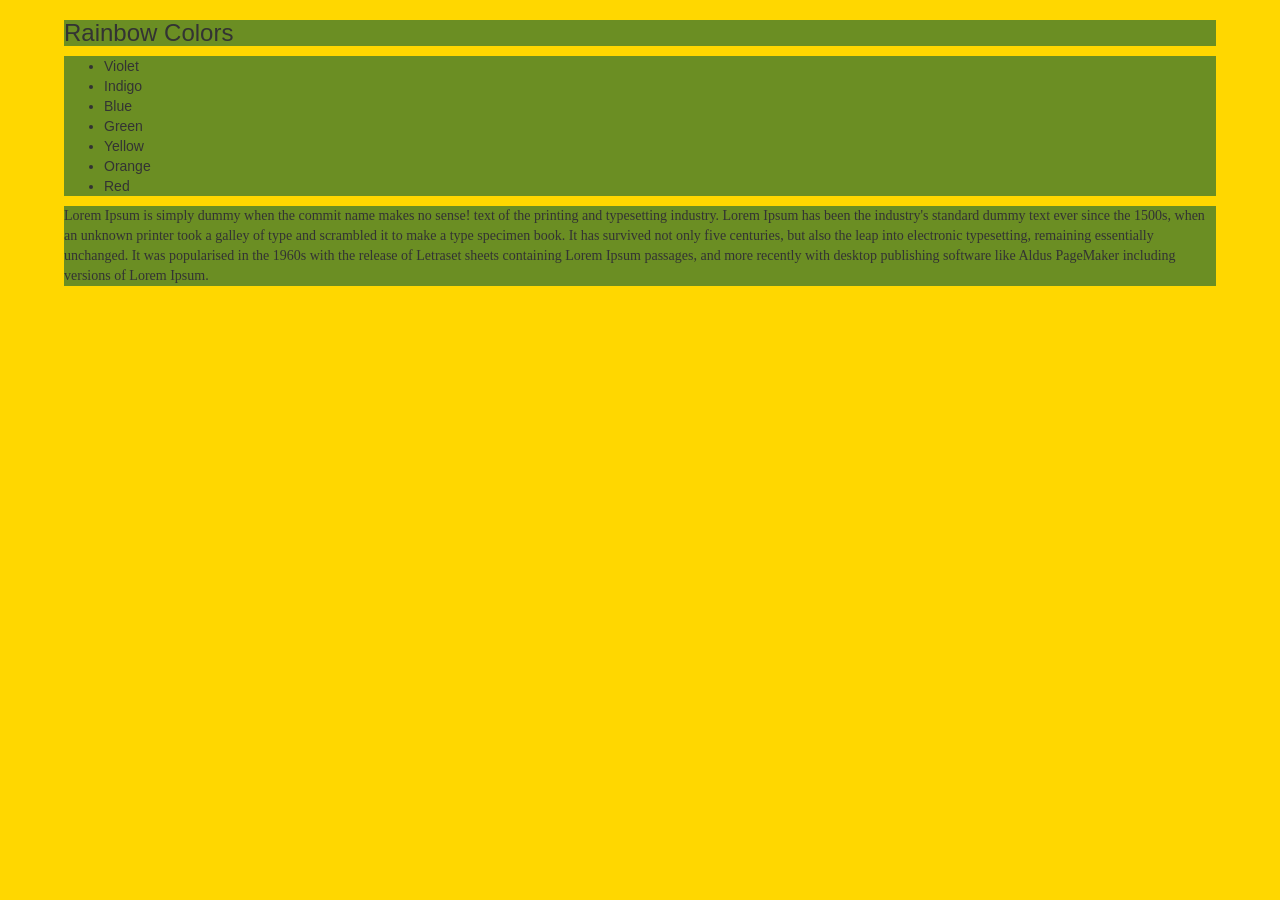
<file: 001-responsive/index.html>
<!DOCTYPE html>
<html>
<head>
	<meta charset="utf-8">
	<meta http-equiv="X-UA-Compatible" content="IE=edge">
	<title></title>
	<link rel="stylesheet" href="https://maxcdn.bootstrapcdn.com/bootstrap/3.3.6/css/bootstrap.min.css" >
	<link rel="stylesheet" href="style-1.css" media ="(max-width: 400px)">
	<link rel="stylesheet" href="style-2.css" media ="(min-width: 401px) and (max-width: 800px)">
	<link rel="stylesheet" href="style-3.css" media ="(min-width: 801px)">

</head>
<body >

	<h3 class="the-heading"> Rainbow Colors </h3>
	<ul class="entire-ul">
		<li> Violet </li>
		<li> Indigo </li>
		<li> Blue </li>
		<li> Green </li>
	  <li> Yellow </li>
		<li> Orange </li>
		<li> Red </li>
	</ul>


	<p class="lorems"> Lorem Ipsum is simply dummy when the commit name makes no sense! text of the printing and typesetting industry. Lorem Ipsum has been the industry's standard dummy text ever since the 1500s, when an unknown printer took a galley of type and scrambled it to make a type specimen book. It has survived not only five centuries, but also the leap into electronic typesetting, remaining essentially unchanged. It was popularised in the 1960s with the release of Letraset sheets containing Lorem Ipsum passages, and more recently with desktop publishing software like Aldus PageMaker including versions of Lorem Ipsum. </p>

	
</body>
</html>
</file>
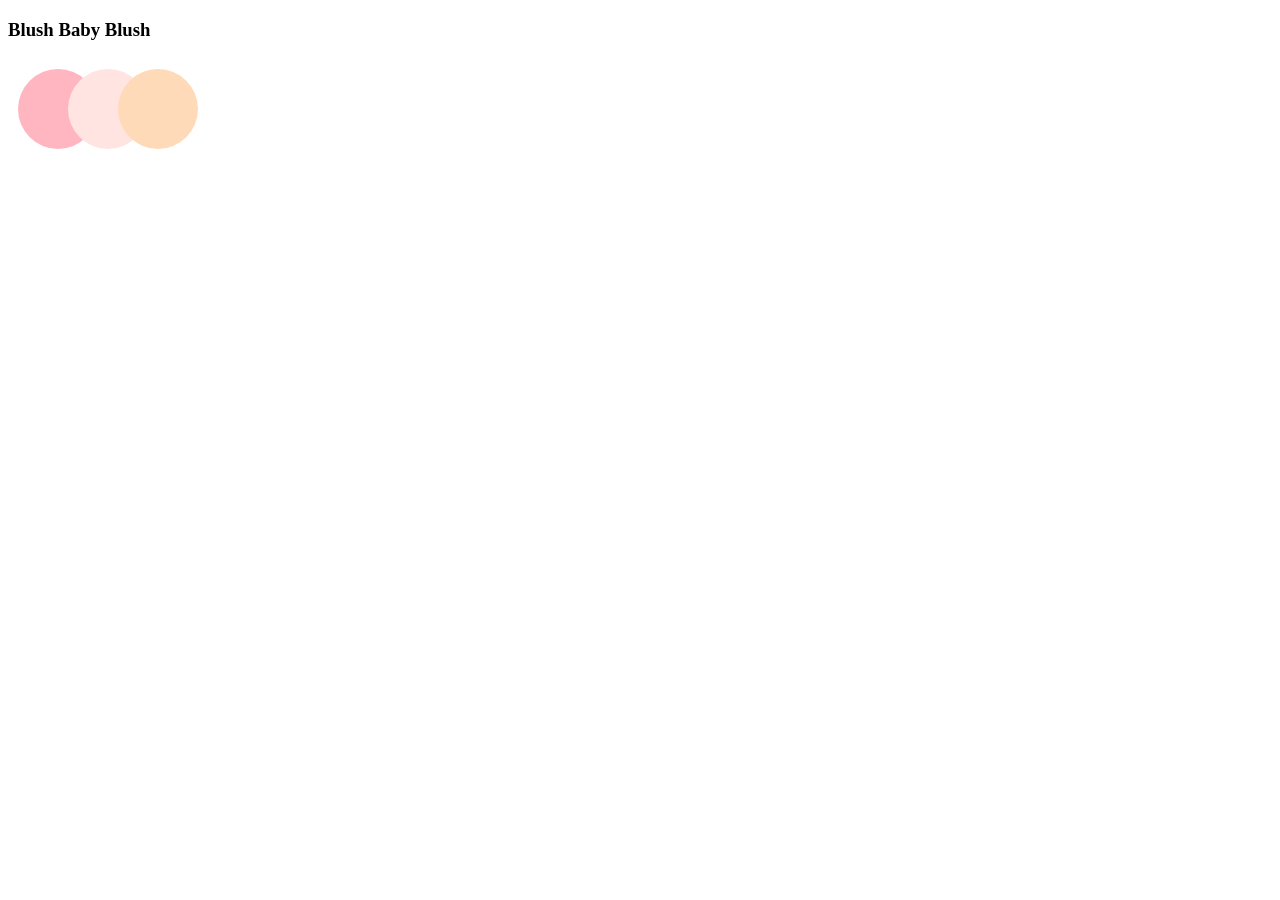
<file: 004-svg-anim/index.html>
<!DOCTYPE html>
<html>
<head>
	<meta charset="utf-8">
	<meta http-equiv="X-UA-Compatible" content="IE=edge">
	<title></title>
	<link rel="stylesheet" href="style.css">
</head>
<body>

<h3> Blush Baby Blush </h3>



<svg width="500" height="500">

<circle class = "first" cx="50" cy="50" r="40"  fill="lightpink " />

<circle class = "second" cx="100" cy="50" r="40" fill="mistyrose " />

<circle class = "third" cx="150" cy="50" r="40" fill="peachpuff" />

</svg>
	
</body>
</html>
</file>
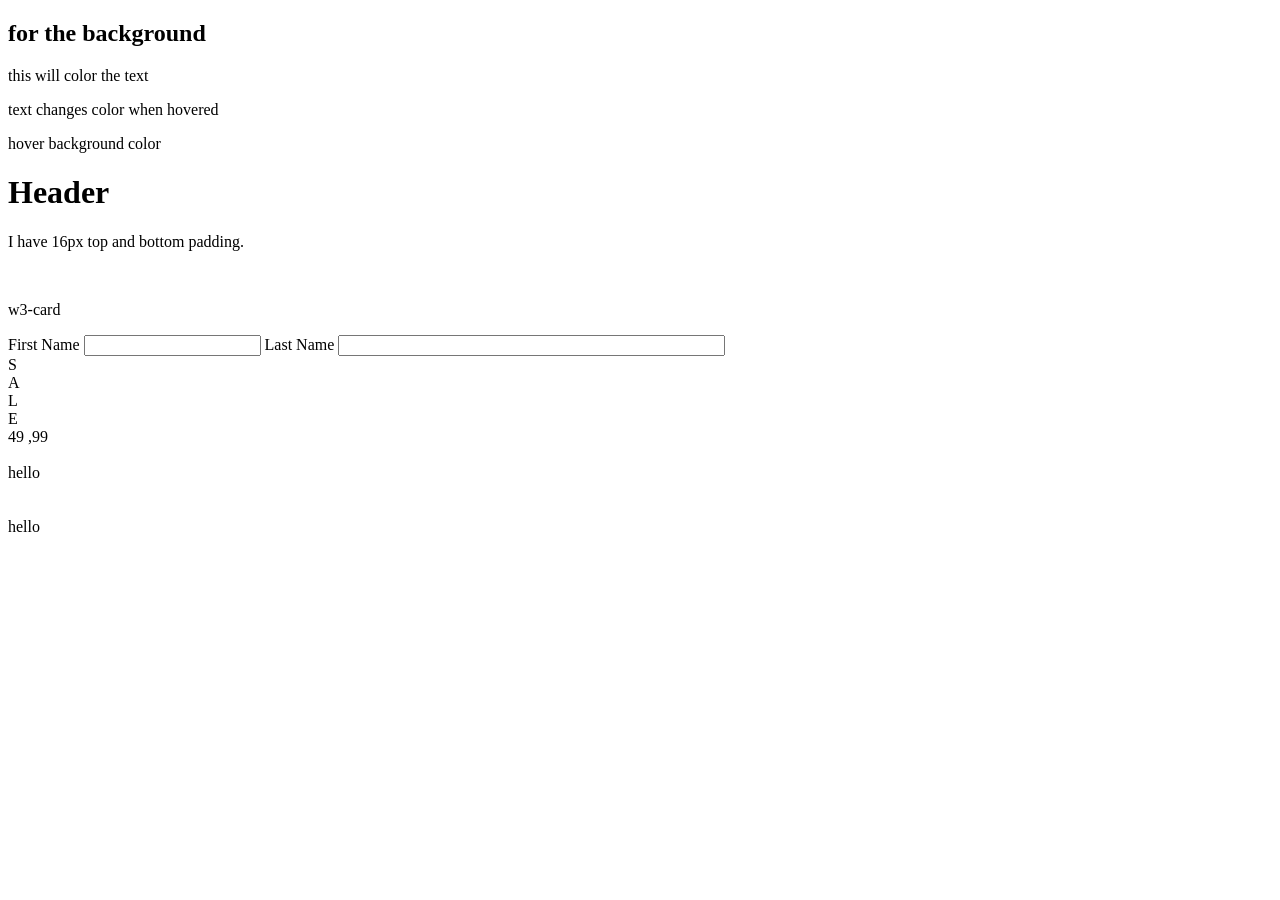
<file: 006-cssStuff/index.html>
<!DOCTYPE html>
<html>
<head>
	<meta charset="utf-8">
	<meta http-equiv="X-UA-Compatible" content="IE=edge">
	<title>
	</title>
	<link rel="stylesheet" href="">
	<meta name="viewport" content="width=device-width, initial-scale=1">
  <link rel="stylesheet" href="http://www.w3schools.com/lib/w3.css">
</head>
<body>

  <h2 class="w3-red">for the background</h2>
  <p class="w3-text-red">this will color the text</p>
  <p class="w3-hover-text-red"> text changes color when hovered</p>
  <p class="w3-hover-red w3-hover-shadow">hover background color</p>
  <h1 class="w3-container w3-teal">Header</h1>
  
  <div class="w3-container w3-padding-16 w3-red">
  <p>I have 16px top and bottom padding.</p>
  </div>
<br>
  <div class="w3-card w3-yellow">
  <p>w3-card</p>
  </div>

<form class="w3-container">
<label class="w3-label">First Name</label>
<input class="w3-input" type="text">

<label class="w3-label">Last Name</label>
<input class="w3-input w3-animate-input" type="text" style="width:30%">

</form>

<div class="w3-tag w3-red">S</div>
<div class="w3-tag w3-black" >A</div>
<div class="w3-tag w3-yellow">L</div>
<div class="w3-tag w3-black">E</div>


<div class="w3-tag w3-jumbo w3-green">
  <span class="w3-xxlarge">49</span>
  <span class="w3-large">,99</span>
</div>

<br>
<div class="w3-row w3-red w3-half"> hello </div> <br> <br>
<div class="w3-row w3-red w3-quarter"> hello</div>
	
</body>
</html>
</file>
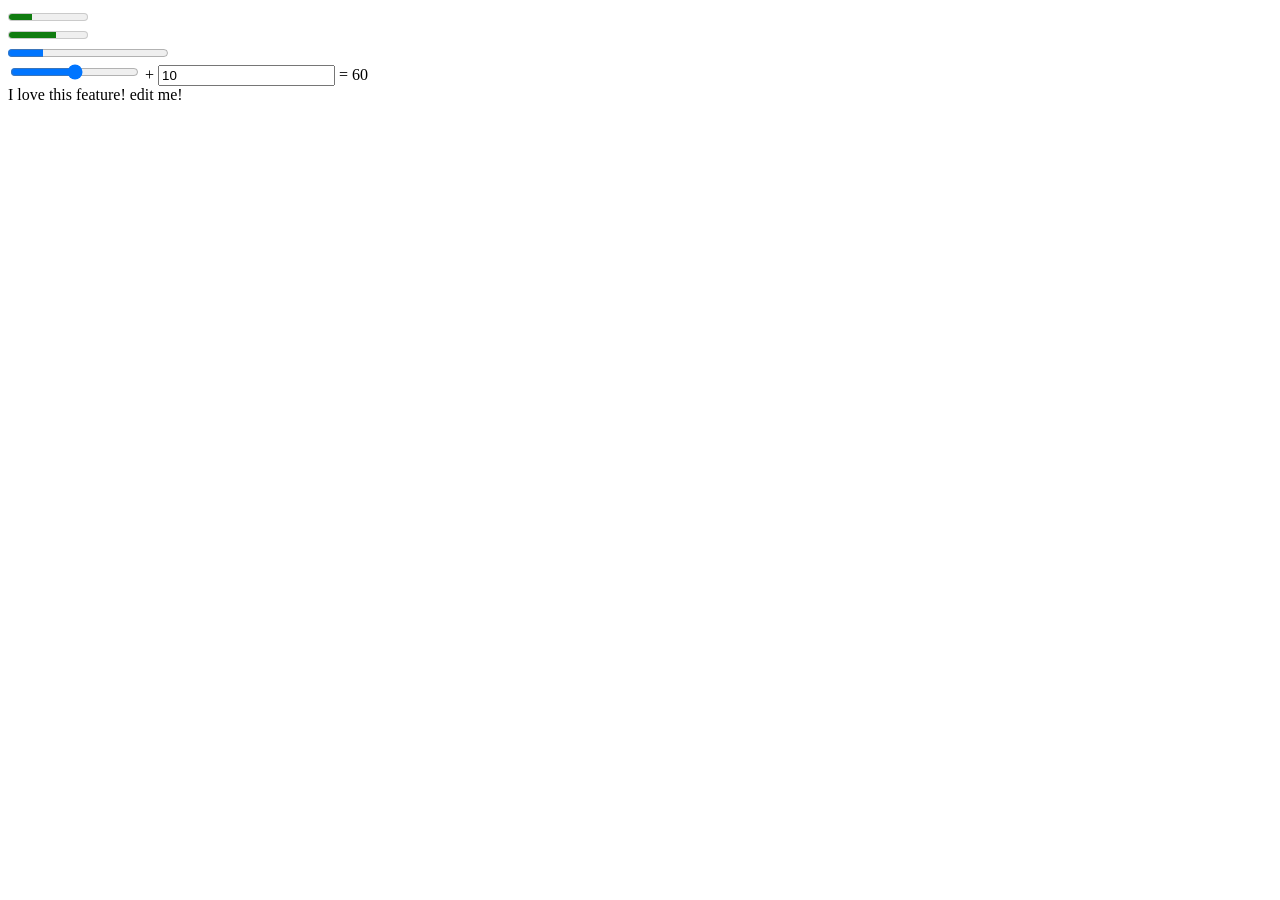
<file: 007-html5New/index.html>
<!DOCTYPE html>
<html>
<head>
	<meta charset="utf-8">
	<meta http-equiv="X-UA-Compatible" content="IE=edge">
	<title></title>
	<link rel="stylesheet" href="">
</head>
<body>

<meter value="3" min="0" max="10">2 out of 10</meter><br>
<meter value="0.6">60%</meter>

<br>

<progress value="22" max="100">
</progress>



<form oninput="result.value=parseInt(a.value)+parseInt(b.value)">
    <input type="range" name="b" value="50" /> +
    <input type="number" name="a" value="10" /> =
    <output name="result">60</output>
</form>




<div contenteditable="true">
  I love this feature! edit me!
</div>
</body>
</html>
</file>
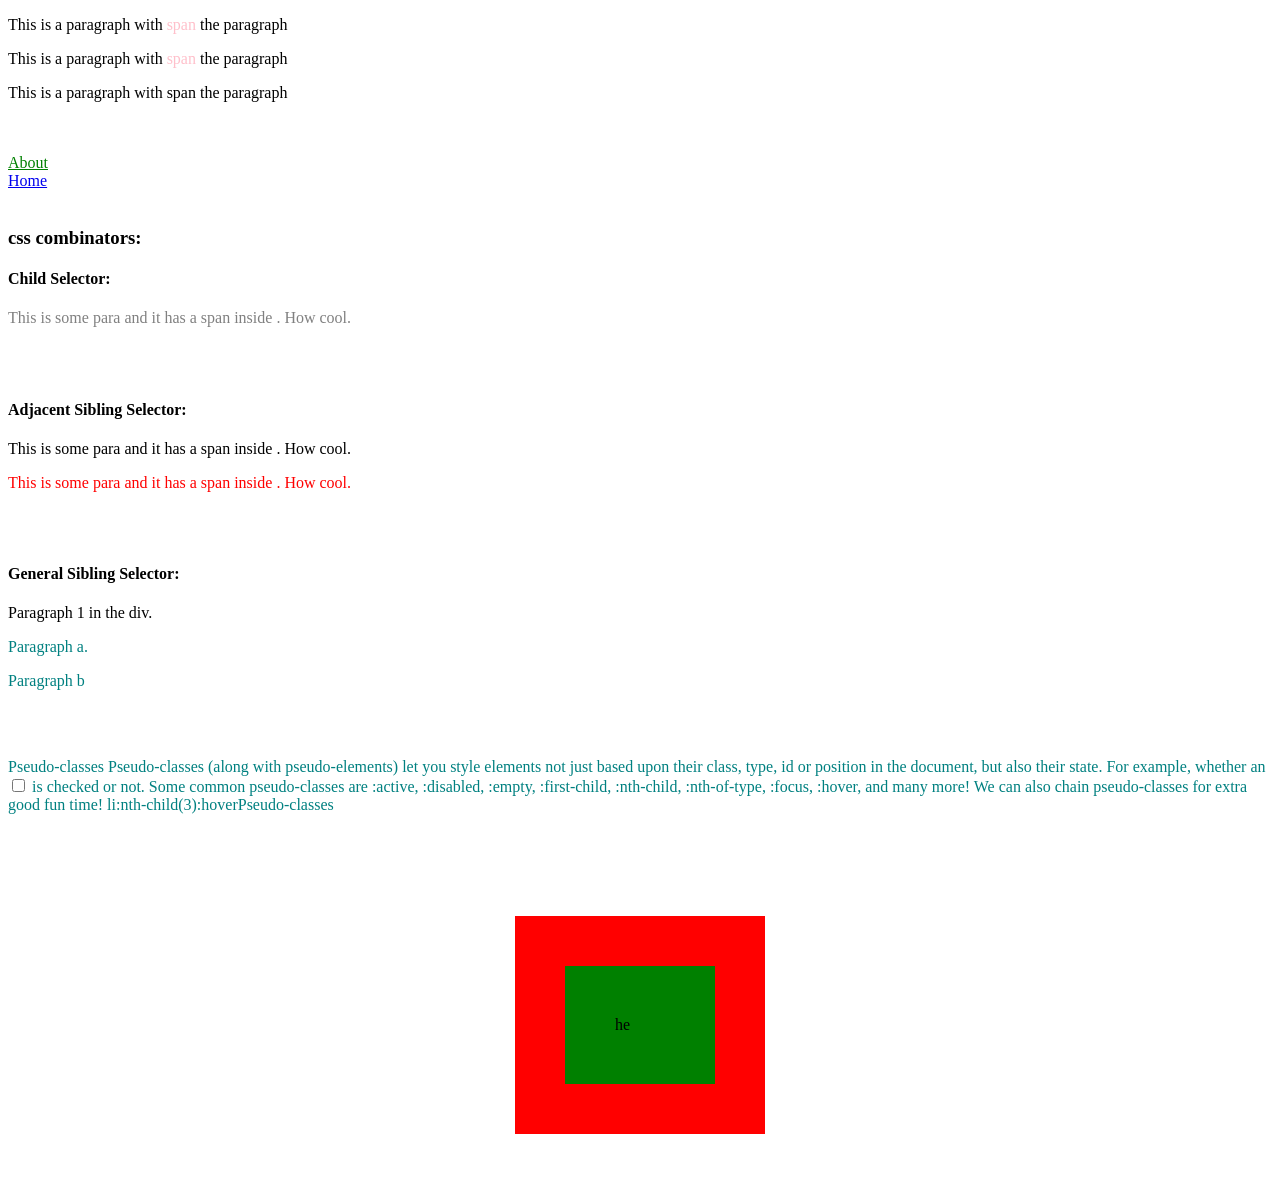
<file: 010-css-basics/index.html>
<!DOCTYPE html>
<html>
<head>
	<meta charset="utf-8">
	<meta http-equiv="X-UA-Compatible" content="IE=edge">
	<title></title>
	<link rel="stylesheet" href="">

	<style>

	body {
    font-family: "Lucida Grande";
  }


  span.color-class{
	  color: pink;
  }


  a[href="#about"] {
   color: green;
  }


  .first-div > p {
   color: grey;
  }


  .second-div + .third-div{
  	color: red;
  }


  .fourth-div ~ p{
  	color: teal;
  }

  .boxes{
  	background-color: green;
  	margin: 50px auto;
  	border: 50px solid red;
  	padding: 50px;
    width: 50px;
  }


	</style>
</head>
<body>


    <p>This is a paragraph with <span class="color-class">span</span> the paragraph </p>
    <p>This is a paragraph with <span class="color-class">span</span> the paragraph</p>
    <p>This is a paragraph with <span class="some-class">span</span> the paragraph</p> <br> <br> 


    <a href="#about"> About </a> <br>
    <a href="home"> Home </a><br> <br>



		<h3>css combinators:</h3>

		<h4>Child Selector:</h4>
    <div class="first-div">
    	<p class="some-para"> This is some para and it has a <span> span inside </span>. How cool.</p>
    </div> <br> <br>


    <h4>Adjacent Sibling Selector:</h4>
    <div class="second-div">
    	<p class="some-para"> This is some para and it has a <span> span inside </span>. How cool.</p>
    </div>

    <div class="third-div">
    	<p class="some-para"> This is some para and it has a <span> span inside </span>. How cool.</p>
    </div> <br> <br>


    <h4>General Sibling Selector:</h4>
    <div class="fourth-div">
    <p>Paragraph 1 in the div.</p> 
    </div>

    <p>Paragraph a.</p> 
    <p>Paragraph b</p> <br> <br>


<p> Pseudo-classes
Pseudo-classes (along with pseudo-elements) let you style elements not just based upon their class, type, id or position in the document, but also their state. For example, whether an <input type="checkbox"> is checked or not.

Some common pseudo-classes are :active, :disabled, :empty, :first-child, :nth-child, :nth-of-type, :focus, :hover, and many more!

We can also chain pseudo-classes for extra good fun time! li:nth-child(3):hoverPseudo-classes </p><br> <br>

<div class="boxes">
	he
</div>






</body>
</html>
</file>
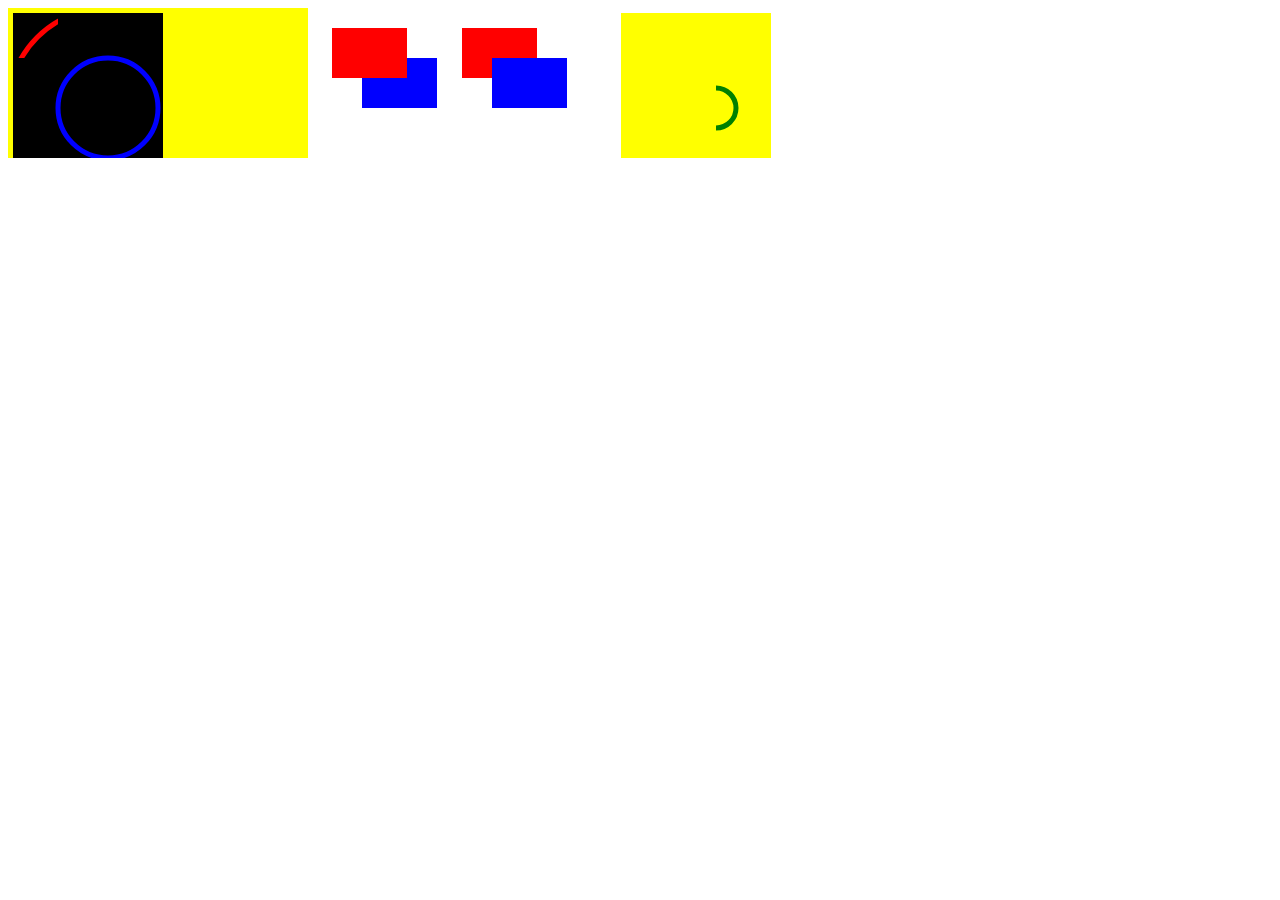
<file: 011-canvas/index.html>
<!DOCTYPE html>
<html>
<head>
	<meta charset="utf-8">
	<meta http-equiv="X-UA-Compatible" content="IE=edge">
	<title></title>

		<link href='https://fonts.googleapis.com/css?family=Roboto:400,100,300' rel='stylesheet' type='text/css'>




</head>
<body>

	<canvas id="canvasOne"></canvas>

	<canvas id="canvasTwo"></canvas>

	<canvas id="canvasThree"></canvas>






<script>
  // **************drawScreenOne************

 var theCanvas = document.getElementById("canvasOne");
 var context = theCanvas.getContext("2d");

 

  function drawScreenOne(){
 	  context.fillStyle = "yellow";
    context.fillRect(0, 0, 800, 600);//x,y.width,height


  // context.fillStyle = "#000000";
  // context.font = "20px Sans-Serif";
  // context.textBaseline = "center";
  // context.fillText ("canvas!", 155, 110 );

  // **************************
  // context.fillStyle = 'red';
  // context.fillRect(10,10,40,40);

  // context.strokeStyle = 'green';
  // context.lineWidth = 9;
  // context.strokeRect(0, 0,20,20);

  // context.clearRect(20,20,2,2);

  // **************************


	  context.fillStyle = "black";
	  context.fillRect(5, 5, 150, 150);

	 	context.save();//calling the restored blue circle



	 // to clip something:
	  context.beginPath();
	  context.rect(0, 0, 50, 50);//creating a simple rect
	  context.clip();
	 


	 //red circle
	  context.beginPath();
	  context.strokeStyle = "red";
	  context.lineWidth = 5;
	  context.arc(100, 100, 100, (Math.PI/180)*0, (Math.PI/180)*360, false);
	  context.stroke();
	  context.closePath();
	  

	  //draw a blue line that is not clipped
	  context.restore();//storing 
	  context.beginPath();
	  context.strokeStyle = "blue";
	  context.lineWidth = 5;
	  context.arc(100, 100, 50, (Math.PI/180)*0, (Math.PI/180)*360, false);
	  context.stroke();
	  context.closePath();
  }

  drawScreenOne();



 // **************drawScreenTwo************

 var theCanvasTwo = document.getElementById("canvasTwo");
 var contextTwo = theCanvasTwo.getContext("2d");


  function drawScreenTwo(){

  	// contextTwo.fillStyle = "yellow";
   //  contextTwo.fillRect(0, 0, 800, 600);//x,y.width,height



		contextTwo.fillStyle = "red";
		contextTwo.fillRect(20, 20, 75, 50);
		contextTwo.globalCompositeOperation = "destination-over";
		contextTwo.fillStyle = "blue";
		contextTwo.fillRect(50, 50, 75, 50);

		contextTwo.fillStyle = "red";
		contextTwo.fillRect(150, 20, 75, 50);

		contextTwo.globalCompositeOperation = "source-over";
		contextTwo.fillStyle = "blue";
		contextTwo.fillRect(180, 50, 75, 50);

    
  }
  drawScreenTwo()


  // **************drawScreenThree************

  var theCanvasThree = document.getElementById("canvasThree");
  var contextThree = theCanvasThree.getContext("2d");


  function drawScreenThree(){
  	contextThree.fillStyle = "yellow";
	  contextThree.fillRect(5, 5, 150, 150);

	  contextThree.beginPath();
	  contextThree.strokeStyle = "green";
	  contextThree.lineWidth = 5;
	  contextThree.arc(100, 100, 20, (Math.PI*1.5), (Math.PI*0.5), false);
	  // contextThree.arc(100, 100, 20, (Math.PI * 1.5/0/0.5/0.1), (Math.PI*1.5/0/0.5/0.1), false); //
	  contextThree.stroke();
	  contextThree.closePath();

  }

  drawScreenThree()


</script>



</body>
</html>
</file>
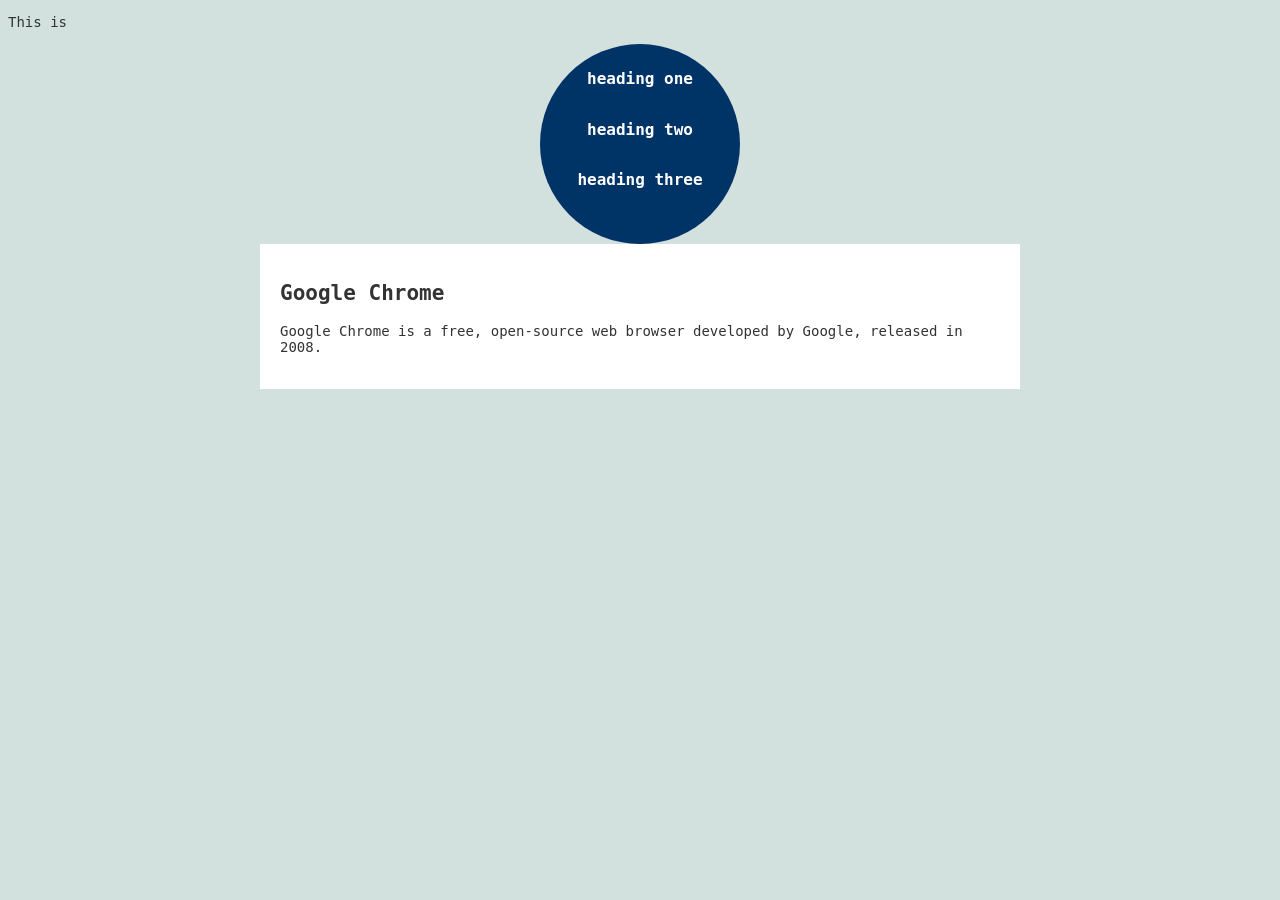
<file: 012-sass/001-sass/sass-compiled-folder/index.html>
<!DOCTYPE html>
<html>
<head>
	<meta charset="utf-8">
	<meta http-equiv="X-UA-Compatible" content="IE=edge">
	<title></title>
	<link rel="stylesheet" href="styles.css">

</head>
<body>

	<p class="first-line">This is </p>
	<header>
			<h1>heading one</h1>
			<h1>heading two</h1>
			<h1>heading three</h1>
		  </header>
	<article>
		<h1>Google Chrome</h1>
		<p>Google Chrome is a free, open-source web browser developed by Google, 
			released in 2008.</p>
	  </article>


	
</body>
</html>
</file>
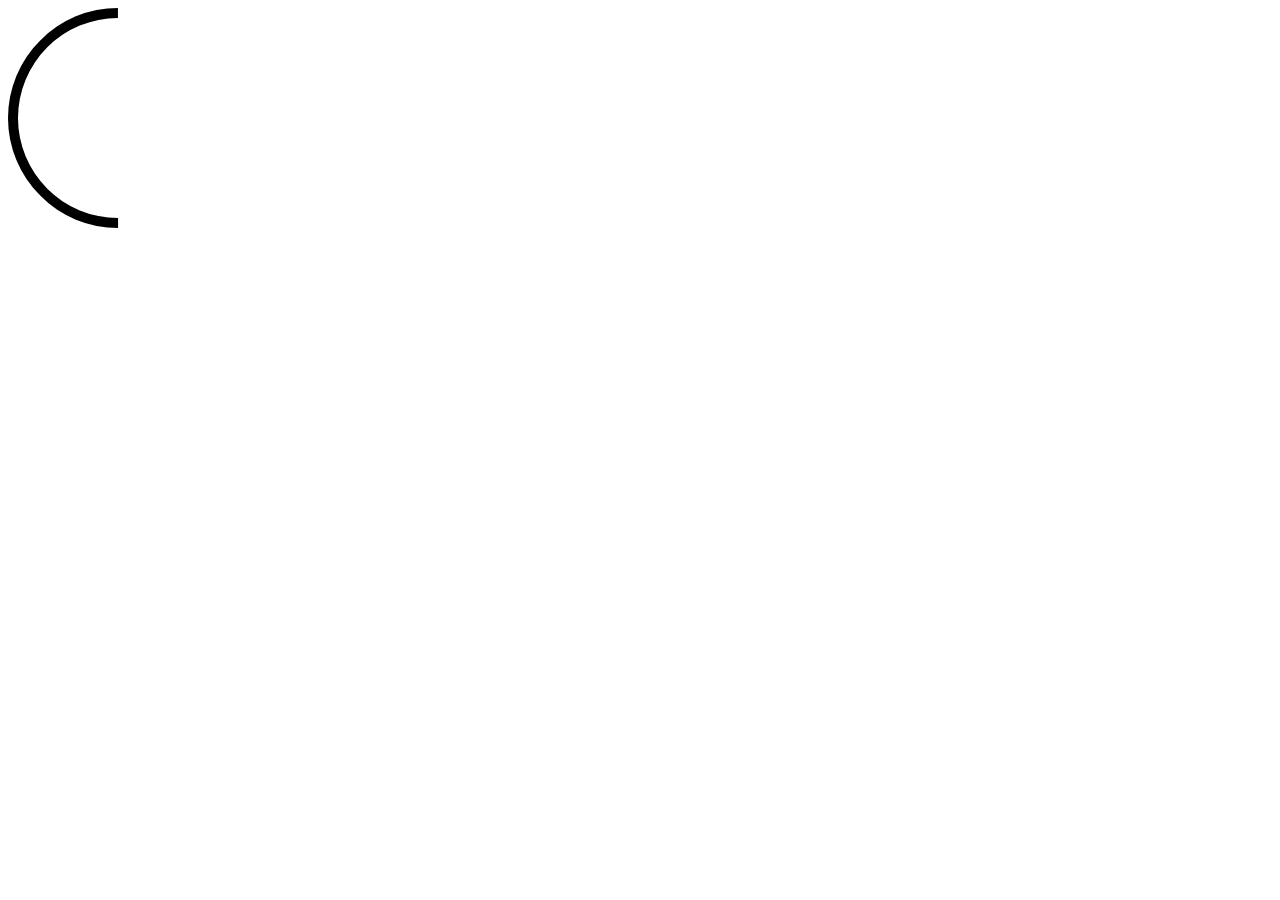
<file: 006-cssStuff/circleInCss.html>
<!DOCTYPE html>
<html>
<head>
	<meta charset="utf-8">
	<meta http-equiv="X-UA-Compatible" content="IE=edge">
	<title></title>
	<link rel="stylesheet" href="">
</head>
<body>

	<style type="text/css">

	.hello{
	width: 200px;
  height: 200px;
  border-radius: 200px;
  border: 10px solid black;
  border-right: 10px solid white;
  border-bottom: 10px solid white;
  -webkit-transform:rotate(-45deg);

}



	</style>
	



<div class="hello"></div>


</body>
</html>
</file>
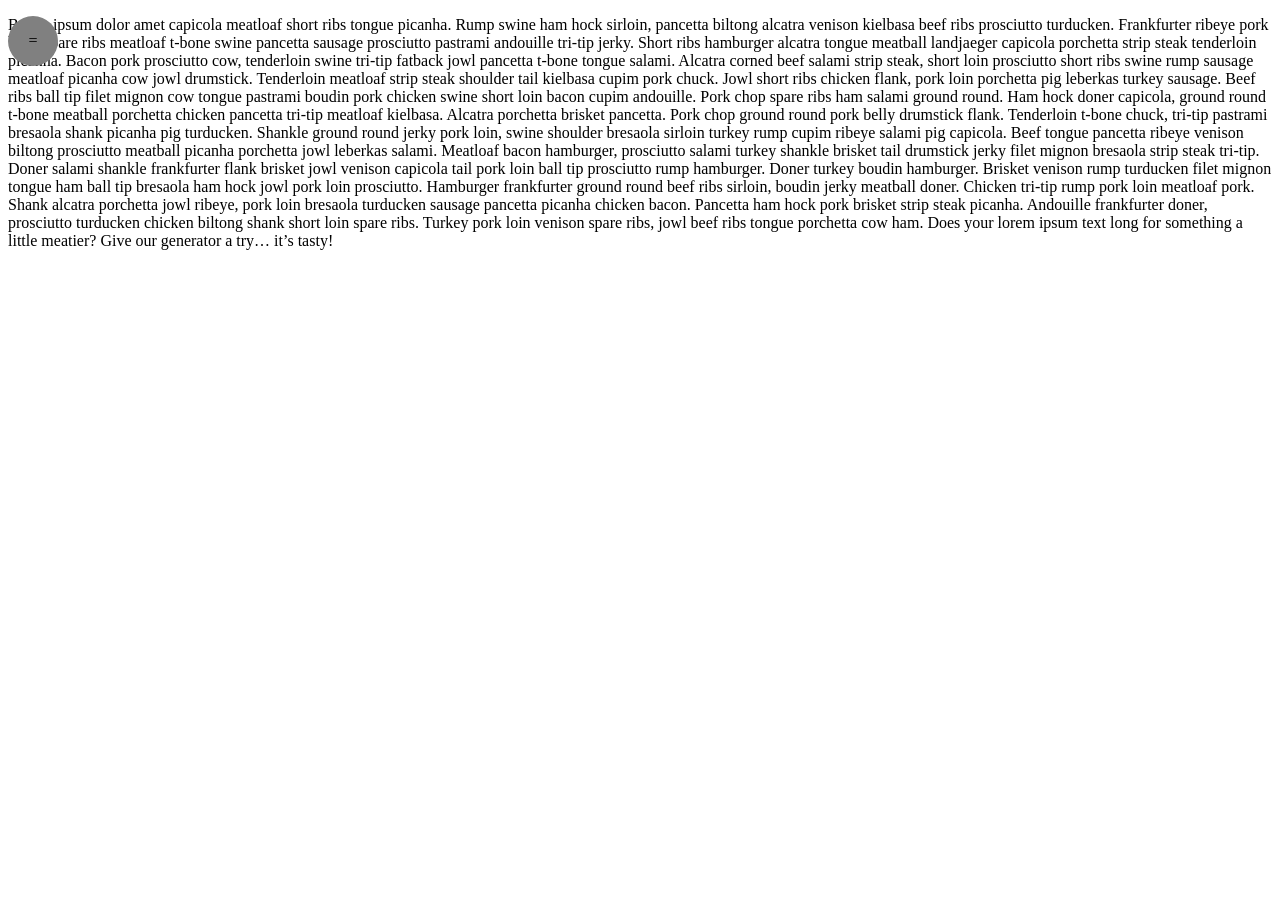
<file: 006-cssStuff/janimation.html>
<!DOCTYPE html>
<html>
<head>
	<meta charset="utf-8">
	<meta http-equiv="X-UA-Compatible" content="IE=edge">
	<title></title>
	<link rel="stylesheet" href="">
	<style>

	.circle{
		width: 50px;
		height: 50px;
		background-color: grey;
		border-radius: 50%;
		text-align: center;
		vertical-align: middle;
	  display: table-cell;
	}



	.close {
	  display: none;
	  position: absolute;
	  top:23px;
	  left:30px;

	}

	.item{
		display: none;
	}

	.turnoff{
	/*	background-color: red;
	*/	display: none;

	}

	.entire-menu{
		position: fixed;

	}

	</style>
</head>
<body>
	<div class="entire-menu"> 

	<div class="circle"> <span class="lines"> = </span></div>

	<div><span class="close"> x </span></div> 
	

	<p class="item">item one</p>
	<p class="item">item two</p>
</div>

<p>Bacon ipsum dolor amet capicola meatloaf short ribs tongue picanha. Rump swine ham hock sirloin, pancetta biltong alcatra venison kielbasa beef ribs prosciutto turducken. Frankfurter ribeye pork belly spare ribs meatloaf t-bone swine pancetta sausage prosciutto pastrami andouille tri-tip jerky. Short ribs hamburger alcatra tongue meatball landjaeger capicola porchetta strip steak tenderloin picanha. Bacon pork prosciutto cow, tenderloin swine tri-tip fatback jowl pancetta t-bone tongue salami. Alcatra corned beef salami strip steak, short loin prosciutto short ribs swine rump sausage meatloaf picanha cow jowl drumstick. Tenderloin meatloaf strip steak shoulder tail kielbasa cupim pork chuck.

Jowl short ribs chicken flank, pork loin porchetta pig leberkas turkey sausage. Beef ribs ball tip filet mignon cow tongue pastrami boudin pork chicken swine short loin bacon cupim andouille. Pork chop spare ribs ham salami ground round. Ham hock doner capicola, ground round t-bone meatball porchetta chicken pancetta tri-tip meatloaf kielbasa. Alcatra porchetta brisket pancetta.

Pork chop ground round pork belly drumstick flank. Tenderloin t-bone chuck, tri-tip pastrami bresaola shank picanha pig turducken. Shankle ground round jerky pork loin, swine shoulder bresaola sirloin turkey rump cupim ribeye salami pig capicola. Beef tongue pancetta ribeye venison biltong prosciutto meatball picanha porchetta jowl leberkas salami. Meatloaf bacon hamburger, prosciutto salami turkey shankle brisket tail drumstick jerky filet mignon bresaola strip steak tri-tip.

Doner salami shankle frankfurter flank brisket jowl venison capicola tail pork loin ball tip prosciutto rump hamburger. Doner turkey boudin hamburger. Brisket venison rump turducken filet mignon tongue ham ball tip bresaola ham hock jowl pork loin prosciutto. Hamburger frankfurter ground round beef ribs sirloin, boudin jerky meatball doner. Chicken tri-tip rump pork loin meatloaf pork.

Shank alcatra porchetta jowl ribeye, pork loin bresaola turducken sausage pancetta picanha chicken bacon. Pancetta ham hock pork brisket strip steak picanha. Andouille frankfurter doner, prosciutto turducken chicken biltong shank short loin spare ribs. Turkey pork loin venison spare ribs, jowl beef ribs tongue porchetta cow ham.

Does your lorem ipsum text long for something a little meatier? Give our generator a try… it’s tasty!</p>


<script src="https://ajax.googleapis.com/ajax/libs/jquery/1.12.4/jquery.min.js"> </script>

<script>
$(document).ready(function(){
	console.log("clicked")
  $(".circle").on("click", function(){
  	$(".item").toggle();
  	$(".close").toggle();
  	$(".lines").toggle();


  })
});
</script>
	
</body>
</html>
</file>
<file: 001-responsive/style-1.css>
/*@media only screen and (max-width: 300px) {
    body {
        background-color: lightblue;
    }
    h1{
    	color:red;}
}*/


@media (max-width: 400px) {
	 body{
	 	 background-color: lightblue;
	 }

  .the-heading{
  	background-color: violet;
  	margin-left: 5%;
  	margin-right: 5%;
  	font-family: "Times New Roman";
  }

  .entire-ul{
  	background-color: violet;
  	margin-left: 5%;
  	margin-right: 5%;
  	position: relative;
  	top: 370px;
  }

  .lorems{
  	background-color: violet;
  	margin-left: 5%;
  	margin-right: 5%;
  	position: relative;
  	top: -130px;
  }
}
</file>
<file: 001-responsive/style-2.css>
@media (min-width: 401px) and (max-width: 800px) {
  body { 
  	background: green; 
  }
  .the-heading{
  	background-color: mediumseagreen;
  	margin-left: 5%;
  	margin-right: 5%;
  }

  .entire-ul{
  	background-color: mediumseagreen;
  	margin-left: 5%;
  	margin-right: 5%;
  	font-family: "Times New Roman";

  }

  .lorems{
  	background-color: mediumseagreen;
  	margin-left: 5%;
  	margin-right: 5%;
  }
}
</file>
<file: 001-responsive/style-3.css>
@media (min-width: 801px) {
  body { 
  	background: gold; 
  }

  .the-heading{
  	background-color: olivedrab;
  	margin-left: 5%;
  	margin-right: 5%;

  }

  .entire-ul{
  	background-color: olivedrab;
  	margin-left: 5%;
  	margin-right: 5%;
  }

  .lorems{
  	background-color: olivedrab;
  	margin-left: 5%;
  	margin-right: 5%;
  	font-family: "Times New Roman";
  }
}
</file>
<file: 004-svg-anim/style.css>
/*@keyframes myOwnNameBabe {
	0% {
  
  }
  25% {
  
  }
  50% {
  
  }
  75% {
  
  }
  100% {
 
  }
}
*/



/*define the animation name*/
@keyframes myOwnNameBabe {
	0% {
    opacity: 1;
  }
  100% {
    opacity: 0;
  }
}


@keyframes secondAnimation {
to {
    transform: rotate(40deg);
  }
}


/*use this on selectors*/
/*.first{
	animation-name: myOwnNameBabe;
	animation-duration: 4s;
	animation-delay: 1s;
	animation-iteration-count: infinite;
  animation-timing-function: linear;
  animation-direction: alternate;
}*/

/*below is the shorthand:*/
.first{ 
	animation: myOwnNameBabe 4s 1s infinite linear alternate;
}

/*vendor prefixes*/
.first{ 
  -webkit-animation: myOwnNameBabe 4s 1s infinite linear alternate;
  -moz-animation: myOwnNameBabe 4s 1s infinite linear alternate;
  -ms-animation: myOwnNameBabe 4s 1s infinite linear alternate;
  -o-animation: myOwnNameBabe 4s 1s infinite linear alternate;
  animation: myOwnNameBabe 4s 1s infinite linear alternate;
}


.second{ 
	animation: secondAnimation 14s 1s infinite linear alternate;
}
</file>
<file: 012-sass/001-sass/sass-compiled-folder/styles.css>
body {
  background: #d2e1dd;
  color: #333;
  font-family: "Andale Mono", monospace;
  font-size: 14px; }

article {
  background: white;
  width: 760px;
  margin: auto;
  padding: 20px;
  box-sizing: border-box; }

header {
  -webkit-border-radius: 100%;
  -moz-border-radius: 100%;
  -ms-border-radius: 100%;
  border-radius: 100%;
  height: 200px;
  width: 200px;
  line-height: 10px;
  text-align: center;
  background: #036;
  color: white;
  margin: auto; }
  header h1 {
    font-size: 16px;
    padding-top: 30px; }

/*# sourceMappingURL=styles.css.map */
</file>
